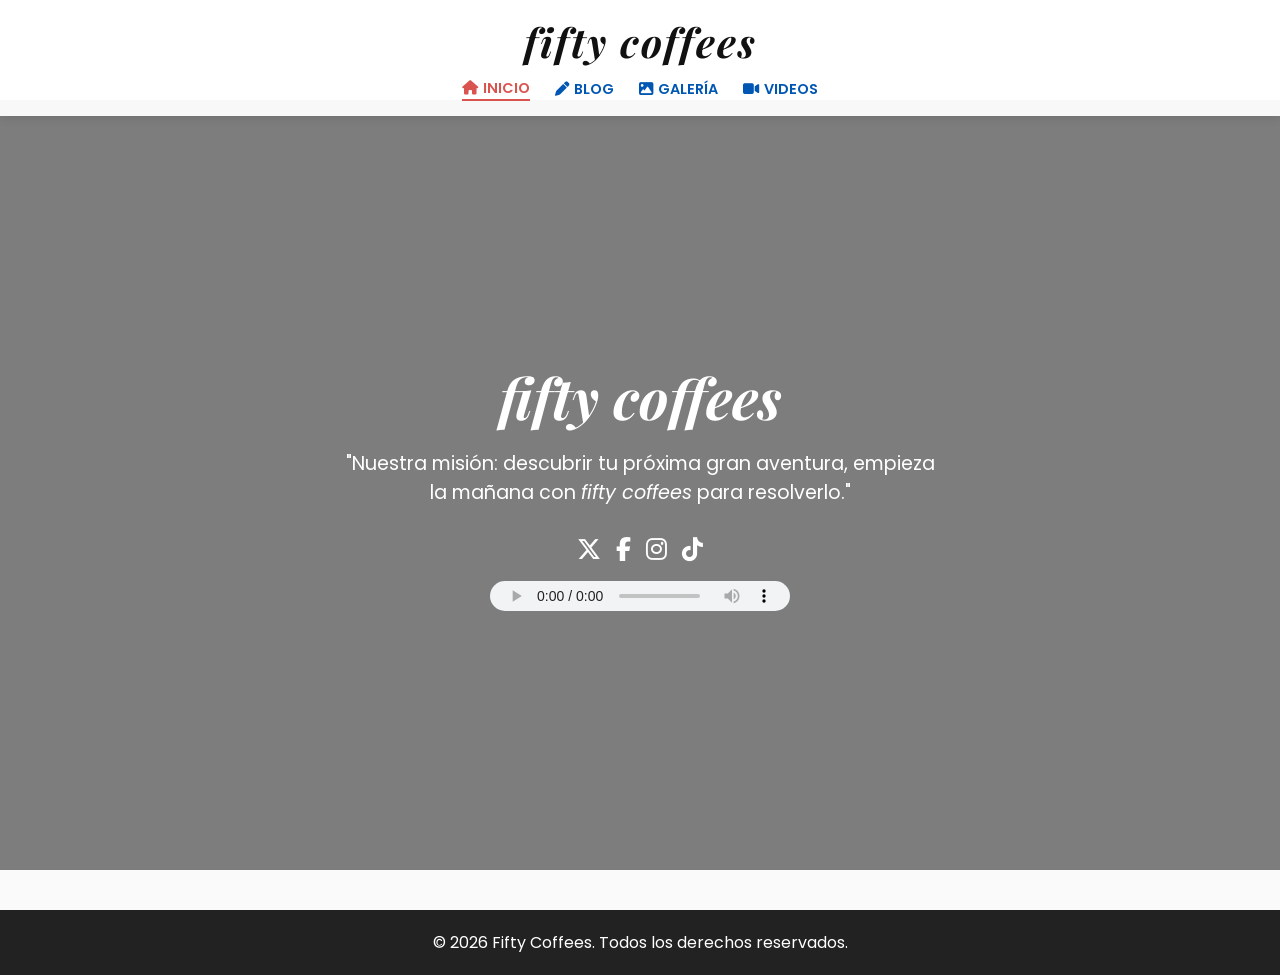
<file: index.html>
<!DOCTYPE html>
<html lang="es">
<head>
    <meta charset="UTF-8">
    <meta name="viewport" content="width=device-width, initial-scale=1.0">
    <title>Fifty Coffees - Inicio</title>
    <!-- Icono Favicon (Requisito de rúbrica) -->
    <link rel="icon" href="https://cdn-icons-png.flaticon.com/512/924/924514.png" type="image/png">
    <!-- FontAwesome para Iconos (Requisito de rúbrica) -->
    <link rel="stylesheet" href="https://cdnjs.cloudflare.com/ajax/libs/font-awesome/6.4.0/css/all.min.css">
    <!-- CSS Externo -->
    <link rel="stylesheet" href="estilo.css">
</head>
<body>

    <header>
        <h1>fifty coffees</h1>
        <nav>
            <ul>
                <li><a href="index.html" class="activo"><i class="fa-solid fa-house"></i> INICIO</a></li>
                <li><a href="blog.html"><i class="fa-solid fa-pen"></i> BLOG</a></li>
                <li><a href="galeria.html"><i class="fa-solid fa-image"></i> GALERÍA</a></li>
                <li><a href="videos.html"><i class="fa-solid fa-video"></i> VIDEOS</a></li>
            </ul>
        </nav>
    </header>

    <main style="margin-top: 100px; padding: 0;">
        <section class="hero">
            <h2>fifty coffees</h2>
            <p>"Nuestra misión: descubrir tu próxima gran aventura, empieza la mañana con <i>fifty coffees</i> para resolverlo."</p>
            
            <nav class="redes-sociales">
                <a href="#"><i class="fa-brands fa-x-twitter"></i></a>
                <a href="#"><i class="fa-brands fa-facebook-f"></i></a>
                <a href="#"><i class="fa-brands fa-instagram"></i></a>
                <a href="#"><i class="fa-brands fa-tiktok"></i></a>
            </nav>

            <!-- Audio opcional (Requisito mencionado en la imagen) -->
            <audio controls style="margin-top: 20px; height: 30px;">
                <source src="https://www.soundhelix.com/examples/mp3/SoundHelix-Song-1.mp3" type="audio/mpeg">
                Tu navegador no soporta el elemento de audio.
            </audio>
        </section>
    </main>

    <footer>
        <p>&copy; 2026 Fifty Coffees. Todos los derechos reservados.</p>
    </footer>

</body>
</html>
</file>
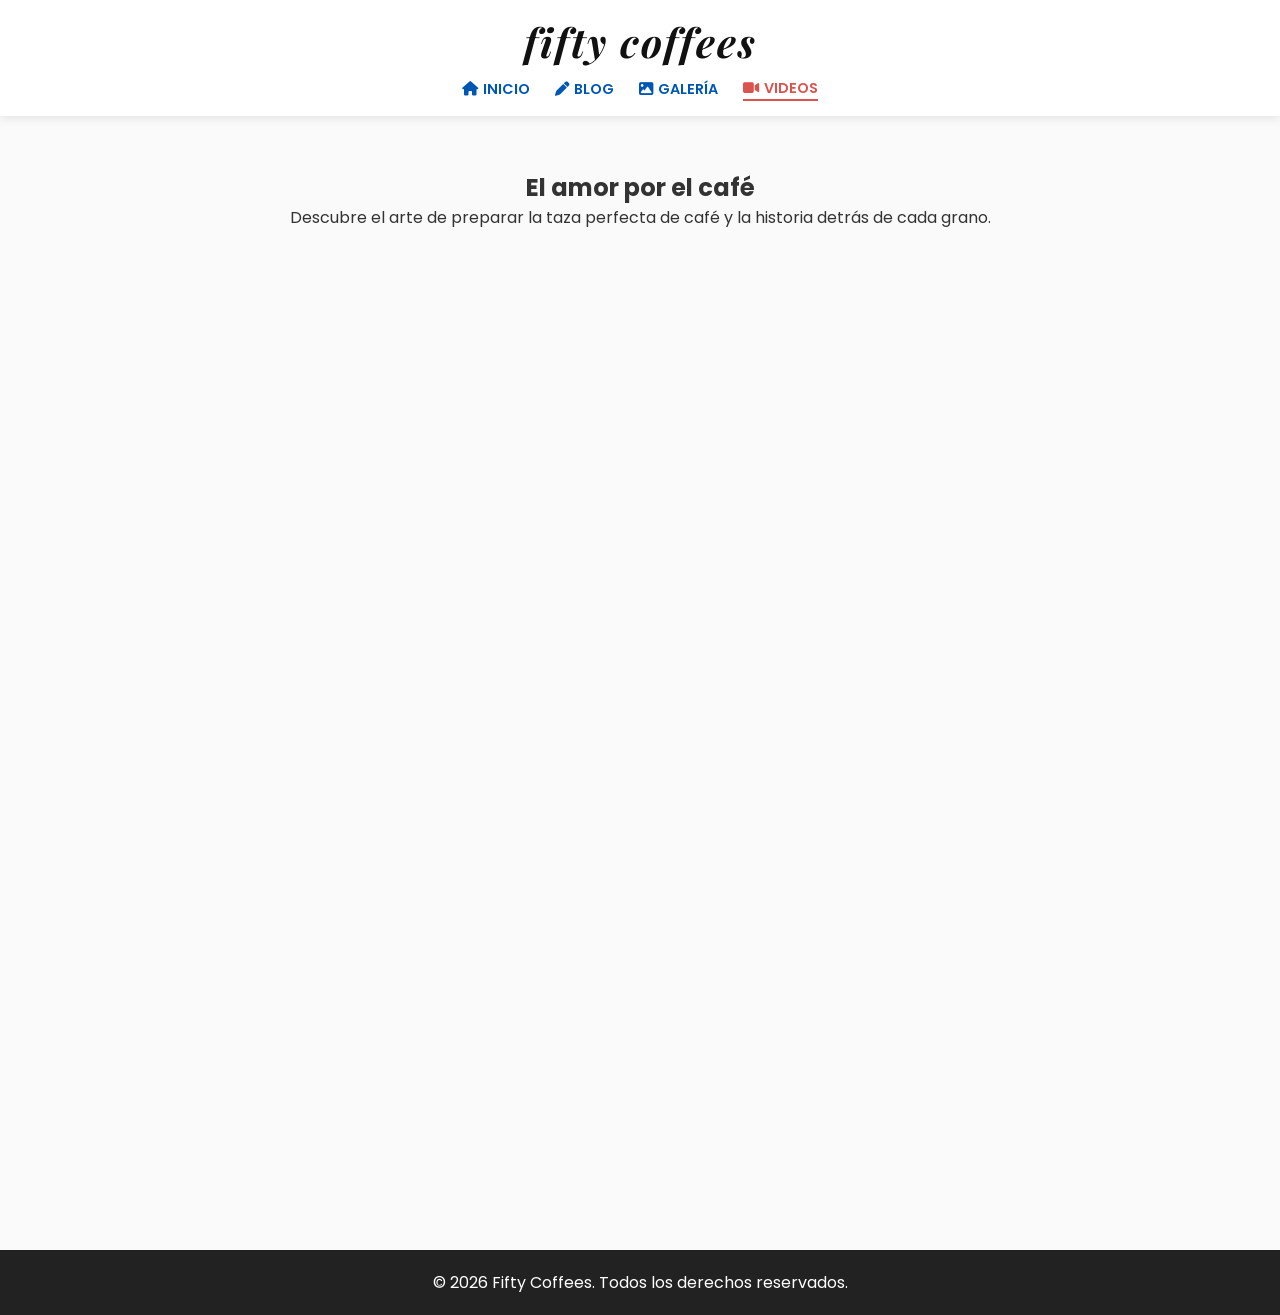
<file: videos.html>
<!DOCTYPE html>
<html lang="es">
<head>
    <meta charset="UTF-8">
    <meta name="viewport" content="width=device-width, initial-scale=1.0">
    <title>Fifty Coffees - Videos</title>
    <link rel="icon" href="https://cdn-icons-png.flaticon.com/512/924/924514.png" type="image/png">
    <link rel="stylesheet" href="https://cdnjs.cloudflare.com/ajax/libs/font-awesome/6.4.0/css/all.min.css">
    <link rel="stylesheet" href="estilo.css">
</head>
<body>

    <header>
        <h1>fifty coffees</h1>
        <nav>
            <ul>
                <li><a href="index.html"><i class="fa-solid fa-house"></i> INICIO</a></li>
                <li><a href="blog.html"><i class="fa-solid fa-pen"></i> BLOG</a></li>
                <li><a href="galeria.html"><i class="fa-solid fa-image"></i> GALERÍA</a></li>
                <li><a href="videos.html" class="activo"><i class="fa-solid fa-video"></i> VIDEOS</a></li>
            </ul>
        </nav>
    </header>

    <main>
        <section class="videos-container" style="max-width: 800px; margin: 0 auto; text-align: center; padding-top: 20px;">
            <h2>El amor por el café</h2>
            <p>Descubre el arte de preparar la taza perfecta de café y la historia detrás de cada grano.</p>
            
            <!-- Video 1 de YouTube con enlace estándar abierto -->
            <div class="video-responsive" style="position: relative; padding-bottom: 56.25%; height: 0; overflow: hidden; margin: 20px 0;">
                <iframe width="560" height="315" src="https://www.youtube.com/embed/_bNbada12iM?si=EzK3_8OOGl3Fl-L5" title="YouTube video player" frameborder="0" allow="accelerometer; autoplay; clipboard-write; encrypted-media; gyroscope; picture-in-picture; web-share" referrerpolicy="strict-origin-when-cross-origin" allowfullscreen></iframe>
            </div>

            <!-- Video 1 de YouTube con enlace estándar abierto -->
            <div class="video-responsive" style="position: relative; padding-bottom: 56.25%; height: 0; overflow: hidden; margin: 20px 0;">
                <iframe width="560" height="315" src="https://www.youtube.com/embed/EVfosPGqyv8?si=atbf-wqdf7OHfyjh" title="YouTube video player" frameborder="0" allow="accelerometer; autoplay; clipboard-write; encrypted-media; gyroscope; picture-in-picture; web-share" referrerpolicy="strict-origin-when-cross-origin" allowfullscreen></iframe>
            
            </div>

        </section>
    </main>

    <footer>
        <p>&copy; 2026 Fifty Coffees. Todos los derechos reservados.</p>
    </footer>

</body>
</html>
</file>
<file: estilo.css>
/* Importación de tipografía y reseteo básico */
@import url('https://fonts.googleapis.com/css2?family=Playfair+Display:ital,wght@0,400;0,700;1,400&family=Poppins:wght@300;400;600&display=swap');

* {
    margin: 0;
    padding: 0;
    box-sizing: border-box;
}

body {
    font-family: 'Poppins', sans-serif;
    color: #333;
    background-color: #fafafa;
}

/* Cabecera con posicionamiento fijo (Requisito de rúbrica) */
header {
    position: fixed;
    top: 0;
    left: 0;
    width: 100%;
    background-color: rgba(255, 255, 255, 0.95);
    box-shadow: 0 2px 10px rgba(0, 0, 0, 0.1);
    z-index: 1000;
    padding: 15px 0;
    text-align: center;
}

header h1 {
    font-family: 'Playfair Display', serif;
    font-size: 2.5rem;
    font-style: italic;
    letter-spacing: 2px;
    color: #111;
}

/* Navegación con Flexbox e Iconos */
nav ul {
    display: flex;
    justify-content: center;
    align-items: center;
    list-style: none;
    gap: 25px;
    margin-top: 10px;
}

nav a {
    text-decoration: none;
    color: #0056b3;
    font-weight: 600;
    font-size: 0.9rem;
    text-transform: uppercase;
    transition: color 0.3s ease;
    display: flex;
    align-items: center;
    gap: 5px;
}

/* Pseudoclase :hover */
nav a:hover, nav a.activo {
    color: #d9534f;
    border-bottom: 2px solid #d9534f;
}

/* Ajuste general del contenedor principal debido a la cabecera fija */
main {
    margin-top: 130px;
    padding: 20px;
    min-height: calc(100vh - 200px);
}

/* Estilos para la Portada (index.html) */
.hero {
    position: relative;
    height: calc(100vh - 130px);
    background: linear-gradient(rgba(0,0,0,0.5), rgba(0,0,0,0.5)), url('https://images.unsplash.com/photo-1501339847302-ac426a4a7cbb?q=80&w=1200') center/cover no-repeat;
    display: flex;
    flex-direction: column;
    justify-content: center;
    align-items: center;
    color: white;
    text-align: center;
    padding: 0 20px;
}

.hero h2 {
    font-family: 'Playfair Display', serif;
    font-size: 3.5rem;
    font-style: italic;
}

.hero p {
    font-size: 1.2rem;
    max-width: 600px;
    margin: 15px 0;
}

.redes-sociales {
    display: flex;
    gap: 15px;
    margin-top: 15px;
}

.redes-sociales a {
    color: white;
    font-size: 1.5rem;
    transition: transform 0.3s ease;
}

.redes-sociales a:hover {
    transform: scale(1.2);
    color: #d9534f;
}

/* Estilos para Sección Blog (blog.html) */
.blog-container {
    max-width: 800px;
    margin: 0 auto;
    text-align: center;
}

.blog-img {
    width: 100%;
    max-height: 400px;
    object-fit: cover;
    margin: 20px 0;
}

.autor {
    display: flex;
    align-items: center;
    justify-content: center;
    gap: 10px;
    margin-top: 15px;
}

.autor img {
    width: 50px;
    height: 50px;
    border-radius: 50%; /* Imagen redondeada requerida */
    object-fit: cover;
}

/* Estilos para Galería con Flexbox y :hover (galeria.html) */
.galeria-grid {
    display: flex;
    flex-wrap: wrap;
    justify-content: center;
    gap: 20px;
    max-width: 1000px;
    margin: 0 auto;
}

.galeria-item {
    flex: 1 1 calc(33.333% - 20px);
    max-width: calc(33.333% - 20px);
    box-sizing: border-box;
    text-align: center;
}

.galeria-item img {
    width: 100%;
    height: 200px;
    object-fit: cover;
    border-radius: 5px;
    transition: transform 0.3s ease, filter 0.3s ease;
}

/* Pseudoclase :hover con filtro/transformación */
.galeria-item img:hover {
    transform: scale(1.05);
    filter: brightness(1.1) contrast(1.1);
}

/* Estilos para Sección Videos (videos.html) */
.videos-container {
    max-width: 800px;
    margin: 0 auto;
    text-align: center;
}

.video-responsive {
    position: relative;
    padding-bottom: 56.25%; /* Relación de aspecto 16:9 */
    height: 0;
    overflow: hidden;
    margin: 20px 0;
}

.video-responsive iframe {
    position: absolute;
    top: 0;
    left: 0;
    width: 100%;
    height: 100%;
    border: 0;
}

/* Footer semántico */
footer {
    text-align: center;
    padding: 20px;
    background-color: #222;
    color: white;
    margin-top: 40px;
}
</file>
